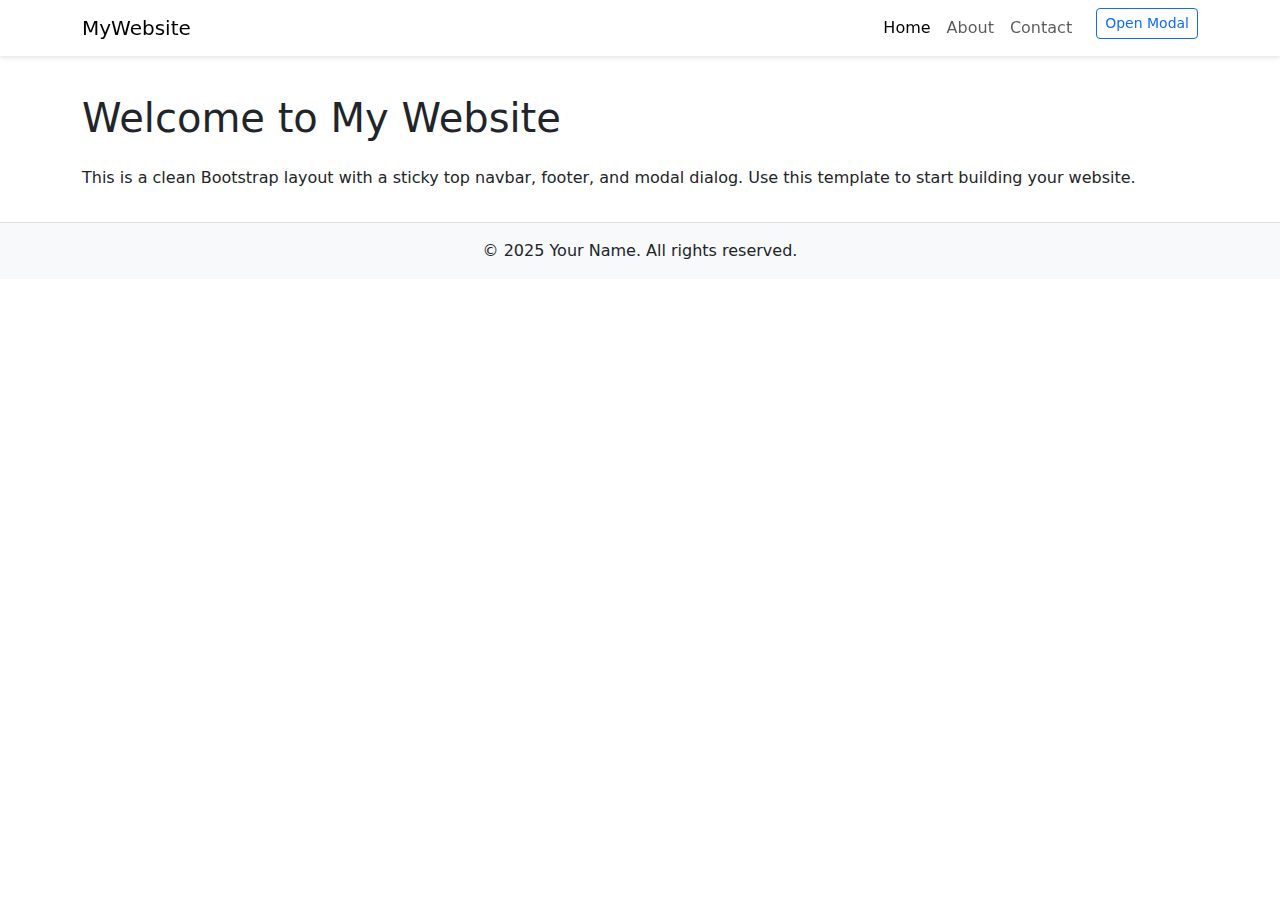
<file: index.html>
<!DOCTYPE html>
<html lang="en">

<head>
    <meta charset="UTF-8" />
    <meta name="viewport" content="width=device-width, initial-scale=1.0" />
    <title>My Bootstrap Website</title>
    <!-- Bootstrap CSS -->
    <link href="https://cdn.jsdelivr.net/npm/bootstrap@5.3.3/dist/css/bootstrap.min.css" rel="stylesheet">
    <style>
        body {
            padding-top: 70px;
            /* Space for the fixed navbar */
        }

        .navbar-shadow {
            box-shadow: 0 2px 4px rgba(0, 0, 0, 0.1);
        }

        footer {
            background-color: #f8f9fa;
            padding: 1rem 0;
            text-align: center;
            border-top: 1px solid #ddd;
            margin-top: 2rem;
        }
    </style>
</head>

<body>

    <!-- Sticky Top Navbar -->
    <nav class="navbar navbar-expand-lg navbar-light bg-white fixed-top navbar-shadow">
        <div class="container">
            <a class="navbar-brand" href="#">MyWebsite</a>
            <button class="navbar-toggler" type="button" data-bs-toggle="collapse" data-bs-target="#navbarNav">
                <span class="navbar-toggler-icon"></span>
            </button>
            <div class="collapse navbar-collapse" id="navbarNav">
                <ul class="navbar-nav ms-auto">
                    <li class="nav-item">
                        <a class="nav-link active" aria-current="page" href="#">Home</a>
                    </li>
                    <li class="nav-item">
                        <a class="nav-link" href="#">About</a>
                    </li>
                    <li class="nav-item">
                        <a class="nav-link" href="#">Contact</a>
                    </li>
                    <li class="nav-item">
                        <button class="btn btn-outline-primary btn-sm ms-3" data-bs-toggle="modal"
                            data-bs-target="#exampleModal">Open Modal</button>
                    </li>
                </ul>
            </div>
        </div>
    </nav>

    <!-- Main Content -->
    <main class="container mt-4">
        <h1 class="mb-4">Welcome to My Website</h1>
        <p>This is a clean Bootstrap layout with a sticky top navbar, footer, and modal dialog. Use this template to
            start building your website.</p>
    </main>

    <!-- Footer -->
    <footer>
        <div class="container">
            <p class="mb-0">&copy; 2025 Your Name. All rights reserved.</p>
        </div>
    </footer>

    <!-- Bootstrap Modal -->
    <div class="modal fade" id="exampleModal" tabindex="-1" aria-labelledby="exampleModalLabel" aria-hidden="true">
        <div class="modal-dialog">
            <div class="modal-content">
                <div class="modal-header">
                    <h5 class="modal-title" id="exampleModalLabel">Modal Title</h5>
                    <button type="button" class="btn-close" data-bs-dismiss="modal" aria-label="Close"></button>
                </div>
                <div class="modal-body">
                    This is a Bootstrap modal. You can use it for login forms, messages, or any content you'd like.
                </div>
                <div class="modal-footer">
                    <button type="button" class="btn btn-secondary" data-bs-dismiss="modal">Close</button>
                    <button type="button" class="btn btn-primary">Save changes</button>
                </div>
            </div>
        </div>
    </div>

    <!-- Bootstrap JS -->
    <script src="https://cdn.jsdelivr.net/npm/bootstrap@5.3.3/dist/js/bootstrap.bundle.min.js"></script>
</body>

</html>
</file>
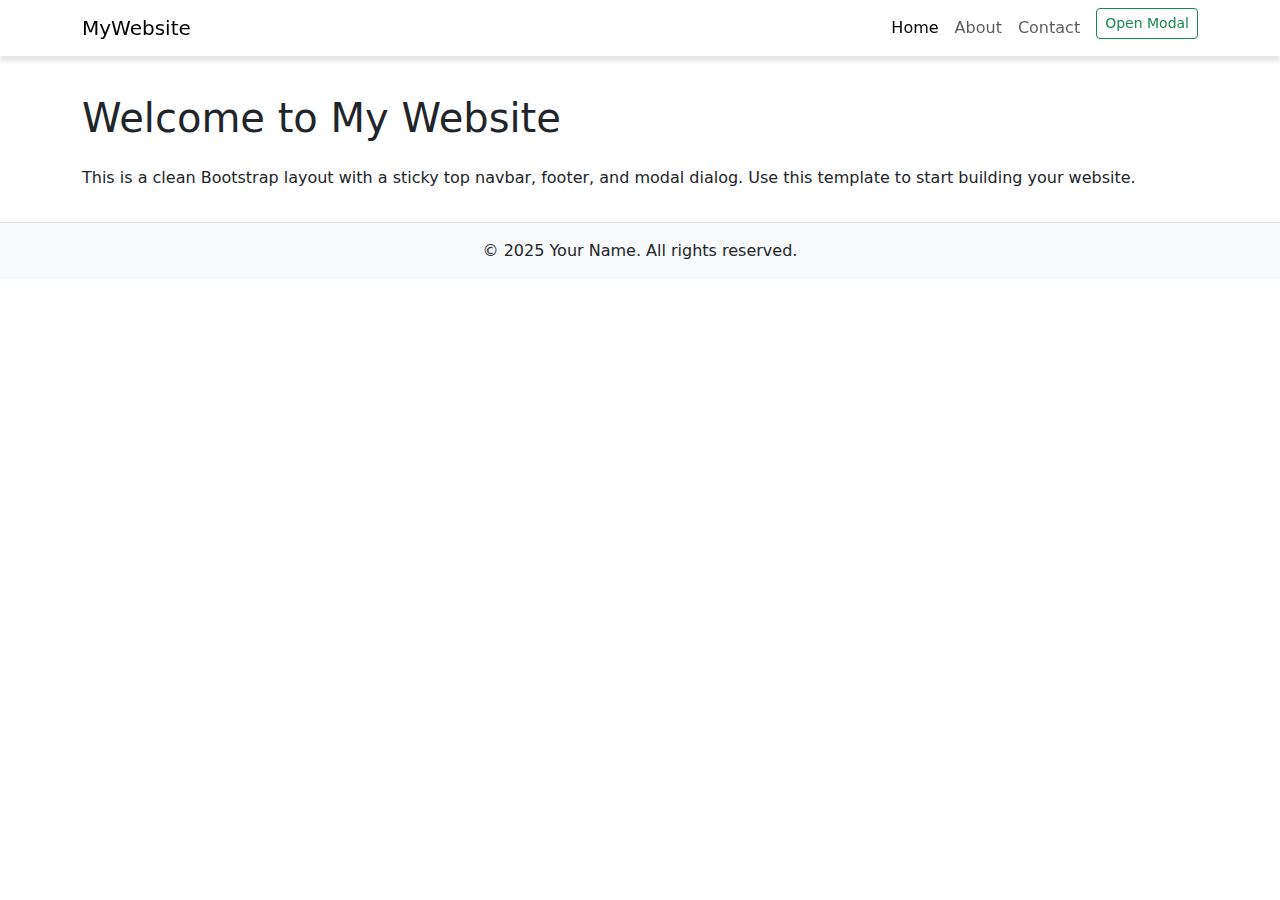
<file: index1.html>
<!DOCTYPE html>
<html lang="en">

<head>
    <meta charset="UTF-8" />
    <meta name="viewport" content="width=device-width, initial-scale=1.0" />
    <title>My Bootstrap Website</title>
    <!-- Bootstrap CSS -->
    <link href="https://cdn.jsdelivr.net/npm/bootstrap@5.3.3/dist/css/bootstrap.min.css" rel="stylesheet">
    <style>
        body {
            padding-top: 70px;
            /* Space for the fixed navbar */
        }

        .navbar-shadow {
            box-shadow: 0 5px 4px rgba(0, 0, 0, 0.1);
        }

        footer {
            background-color: #f8f9fa;
            padding: 1rem 0;
            text-align: center;
            border-top: 1px solid #ddd;
            margin-top: 2rem;
        }
    </style>
</head>

<body>

    <!-- Sticky Top Navbar -->
    <nav class="navbar navbar-expand-lg navbar-light bg-white fixed-top navbar-shadow">
        <div class="container">
            <a class="navbar-brand" href="#">MyWebsite</a>
            <button class="navbar-toggler" type="button" data-bs-toggle="collapse" data-bs-target="#navbarNav">
                <span class="navbar-toggler-icon"></span>
            </button>
            <div class="collapse navbar-collapse" id="navbarNav">
                <ul class="navbar-nav ms-auto">
                    <li class="nav-item">
                        <a class="nav-link active" aria-current="page" href="#">Home</a>
                    </li>
                    <li class="nav-item">
                        <a class="nav-link" href="#">About</a>
                    </li>
                    <li class="nav-item">
                        <a class="nav-link" href="#">Contact</a>
                    </li>
                    <li class="nav-item">
                        <button class="btn btn-outline-success btn-sm ms-2" data-bs-toggle="modal"
                            data-bs-target="#exampleModal">Open Modal</button>
                    </li>
                </ul>
            </div>
        </div>
    </nav>

    <!-- Main Content -->
    <main class="container mt-4">
        <h1 class="mb-4">Welcome to My Website</h1>
        <p>This is a clean Bootstrap layout with a sticky top navbar, footer, and modal dialog. Use this template to
            start building your website.</p>
    </main>

    <!-- Footer -->
    <footer>
        <div class="container">
            <p class="mb-0">&copy; 2025 Your Name. All rights reserved.</p>
        </div>
    </footer>

    <!-- Bootstrap Modal -->
    <div class="modal fade" id="exampleModal" tabindex="-1" aria-labelledby="exampleModalLabel" aria-hidden="true">
        <div class="modal-dialog">
            <div class="modal-content">
                <div class="modal-header">
                    <h5 class="modal-title" id="exampleModalLabel">Modal Title</h5>
                    <button type="button" class="btn-close" data-bs-dismiss="modal" aria-label="Close"></button>
                </div>
                <div class="modal-body">
                    This is a Bootstrap modal. You can use it for login forms, messages, or any content you'd like.
                </div>
                <div class="modal-footer">
                    <button type="button" class="btn btn-secondary" data-bs-dismiss="modal">Close</button>
                    <button type="button" class="btn btn-primary">Save changes</button>
                </div>
            </div>
        </div>
    </div>

    <!-- Bootstrap JS -->
    <script src="https://cdn.jsdelivr.net/npm/bootstrap@5.3.3/dist/js/bootstrap.bundle.min.js"></script>
</body>

</html>
</file>
